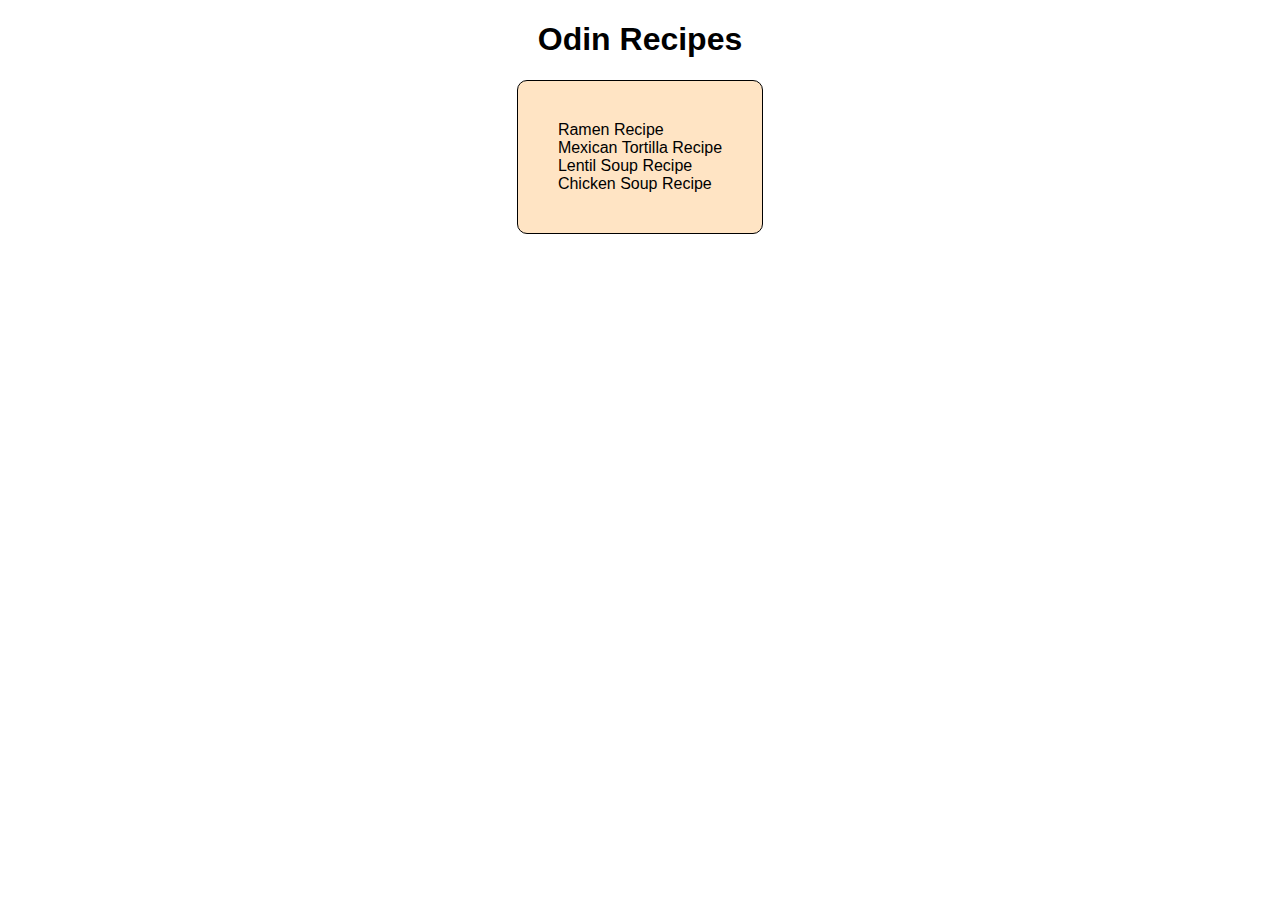
<file: index.html>
<!DOCTYPE html>
<html lang="en">
<head>
    <meta chaset="UTF-8">
    <title>Odin Recipes</title>
    <link rel="stylesheet" href="style.css"> 
</head>
<body>
    <h1 class="main-title">Odin Recipes</h1>
    <ul class="list-recipe">
        <li><a class="link-recipe" href="./recipes/ramen.html">Ramen Recipe</a></li>
        <li>Mexican Tortilla Recipe</li>
        <li>Lentil Soup Recipe</li>
        <li>Chicken Soup Recipe</li>
    </ul>
</body>

</html>
</file>
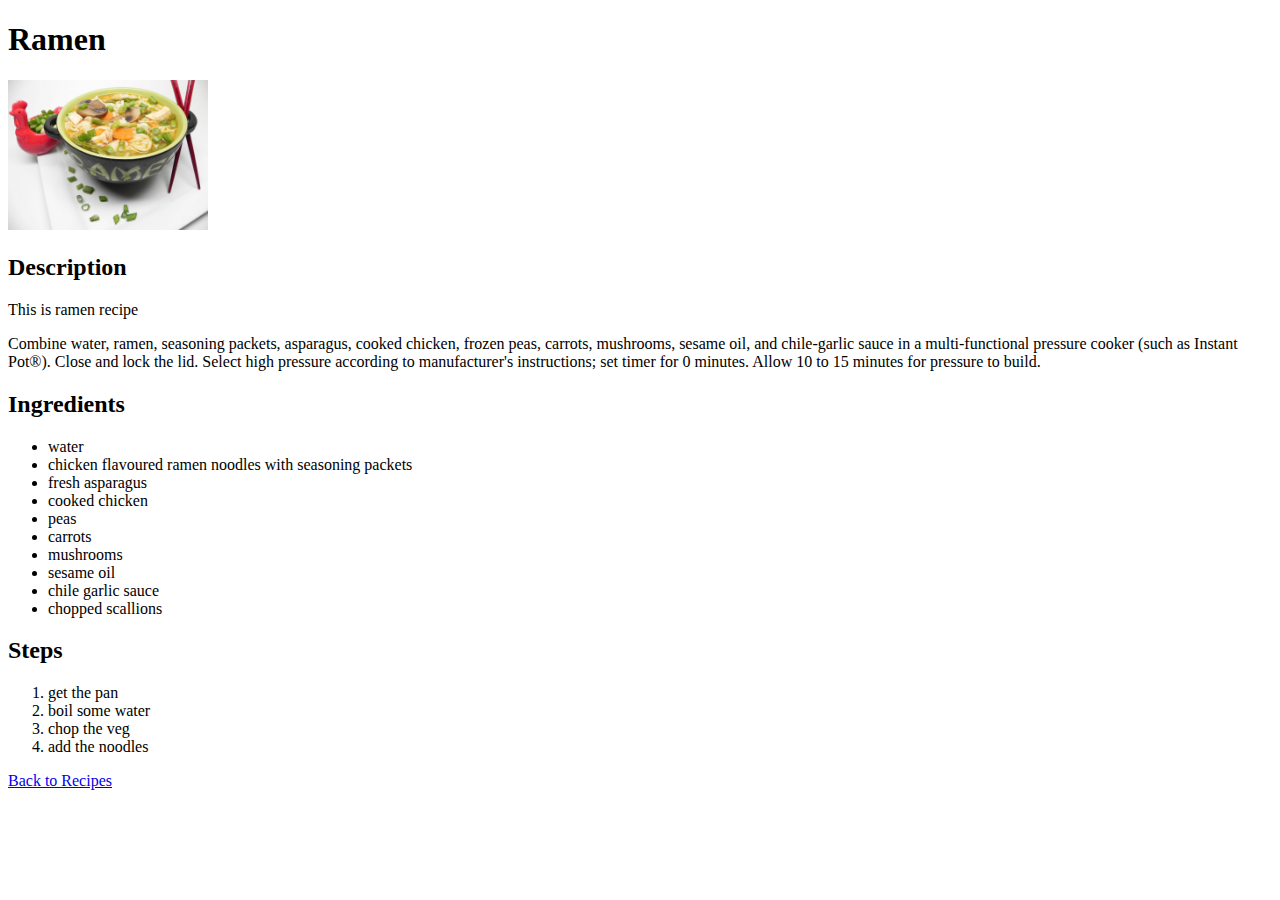
<file: recipes/ramen.html>
<!DOCTYPE html >
<html lang="en">
<head>
    <meta charset="UTF-8">
    <title>Ramen recipe</title>

</head>

<body>

    <h1> Ramen</h1>

    <img src="ramen.jpeg" width="200"s/>

    <h2> Description </h2>
        <p>This is ramen recipe</p>
        <p>Combine water, ramen, seasoning packets, asparagus, cooked chicken, frozen peas, carrots, mushrooms, sesame oil, and chile-garlic sauce in a multi-functional pressure cooker (such as Instant Pot®). Close and lock the lid. Select high pressure according to manufacturer's instructions; set timer for 0 minutes. Allow 10 to 15 minutes for pressure to build.</p>

    <h2> Ingredients </h2>

    <ul>
        <li>water</li>
        <li>chicken flavoured ramen noodles with seasoning packets</li>
        <li>fresh asparagus</li>
        <li>cooked chicken</li>
        <li>peas</li>
        <li>carrots</li>
        <li>mushrooms</li>
        <li>sesame oil</li>
        <li>chile garlic sauce</li>
        <li>chopped scallions</li>
    </ul>

    <h2>Steps</h2>
        <ol>
            <li>get the pan</li>
            <li>boil some water</li>
            <li>chop the veg</li>
            <li>add the noodles</li>
        </ol>

    <a href="../index.html"> Back to Recipes </a>
</body>

</html>
</file>
<file: style.css>
body {
    font-family: 'Helvetica', 'Verdana', sans-serif;

}

.main-title {
    text-align: center;
}

.list-recipe {
    border: black solid 1px;
    background-color:bisque;
    width: max-content;
    border-radius: 10px;
    padding: 40px;
    list-style-type: none;
    margin: auto;
}

.link-recipe {
    text-decoration: none;
    color: black;
}

.link-recipe:visited {
    color: grey;
}

.link-recipe:hover {
    color: lightseagreen;
}
</file>
